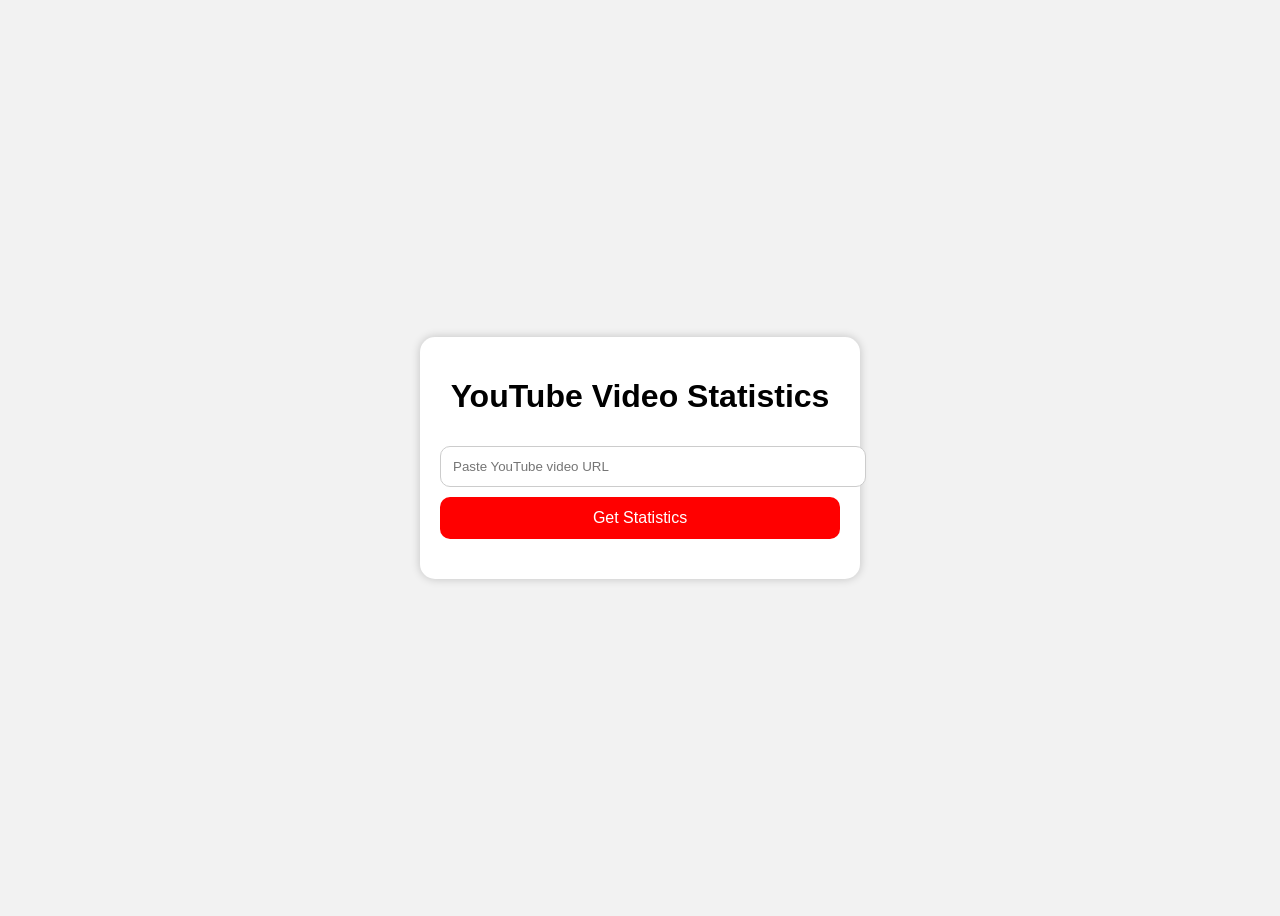
<file: index.html>
<!DOCTYPE html>
<html lang="en">
<head>
  <meta charset="UTF-8">
  <meta name="viewport" content="width=device-width, initial-scale=1.0">
  <title>YouTube Video Statistics</title>
  <link rel="stylesheet" href="style.css">
</head>
<body>

  <div class="container">
    <h1>YouTube Video Statistics</h1>

    <input type="text" id="videoUrl" placeholder="Paste YouTube video URL">

    <button onclick="getStats()">Get Statistics</button>

    <div id="result"></div>
  </div>

  <script src="script.js"></script>
</body>
</html>
</file>
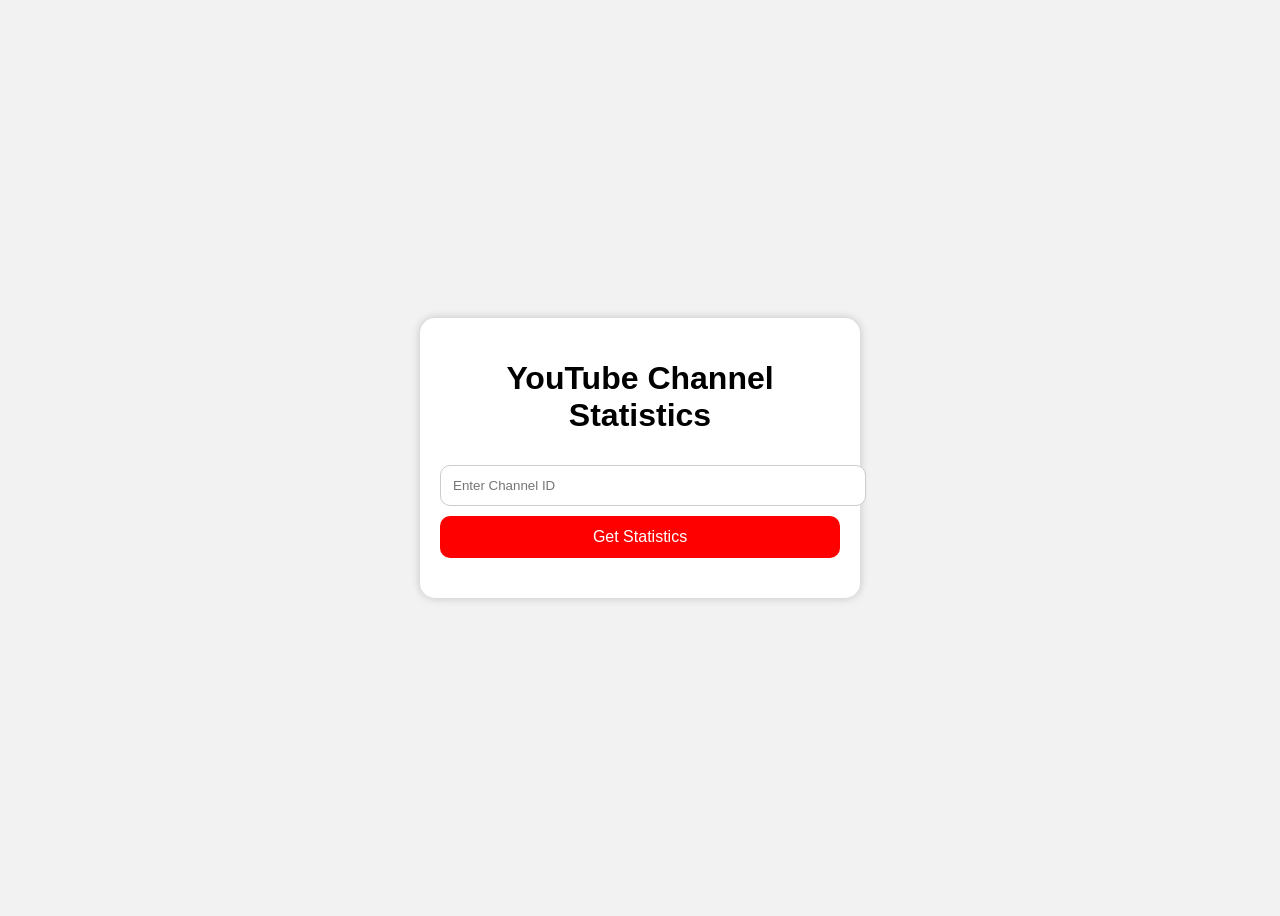
<file: channel.html>
<!DOCTYPE html>
<html lang="en">
<head>
  <meta charset="UTF-8">
  <meta name="viewport" content="width=device-width, initial-scale=1.0">
  <title>YouTube Channel Statistics</title>
  <link rel="stylesheet" href="style.css">
</head>
<body>

<div class="container">
  <h1>YouTube Channel Statistics</h1>

  <input type="text" id="channelId" placeholder="Enter Channel ID">

  <button onclick="getChannelStats()">Get Statistics</button>

  <div id="result"></div>
</div>

<script src="channel.js"></script>
</body>
</html>
</file>
<file: style.css>
body{
  font-family: Arial;
  background:#f2f2f2;
  display:flex;
  justify-content:center;
  align-items:center;
  height:100vh;
}

.container{
  background:white;
  padding:20px;
  border-radius:15px;
  width:90%;
  max-width:400px;
  text-align:center;
  box-shadow:0 0 10px rgba(0,0,0,0.2);
}

input{
  width:100%;
  padding:12px;
  margin:10px 0;
  border:1px solid #ccc;
  border-radius:10px;
}

button{
  width:100%;
  padding:12px;
  background:red;
  color:white;
  border:none;
  border-radius:10px;
  font-size:16px;
}

#result{
  margin-top:20px;
  text-align:left;
}
</file>
